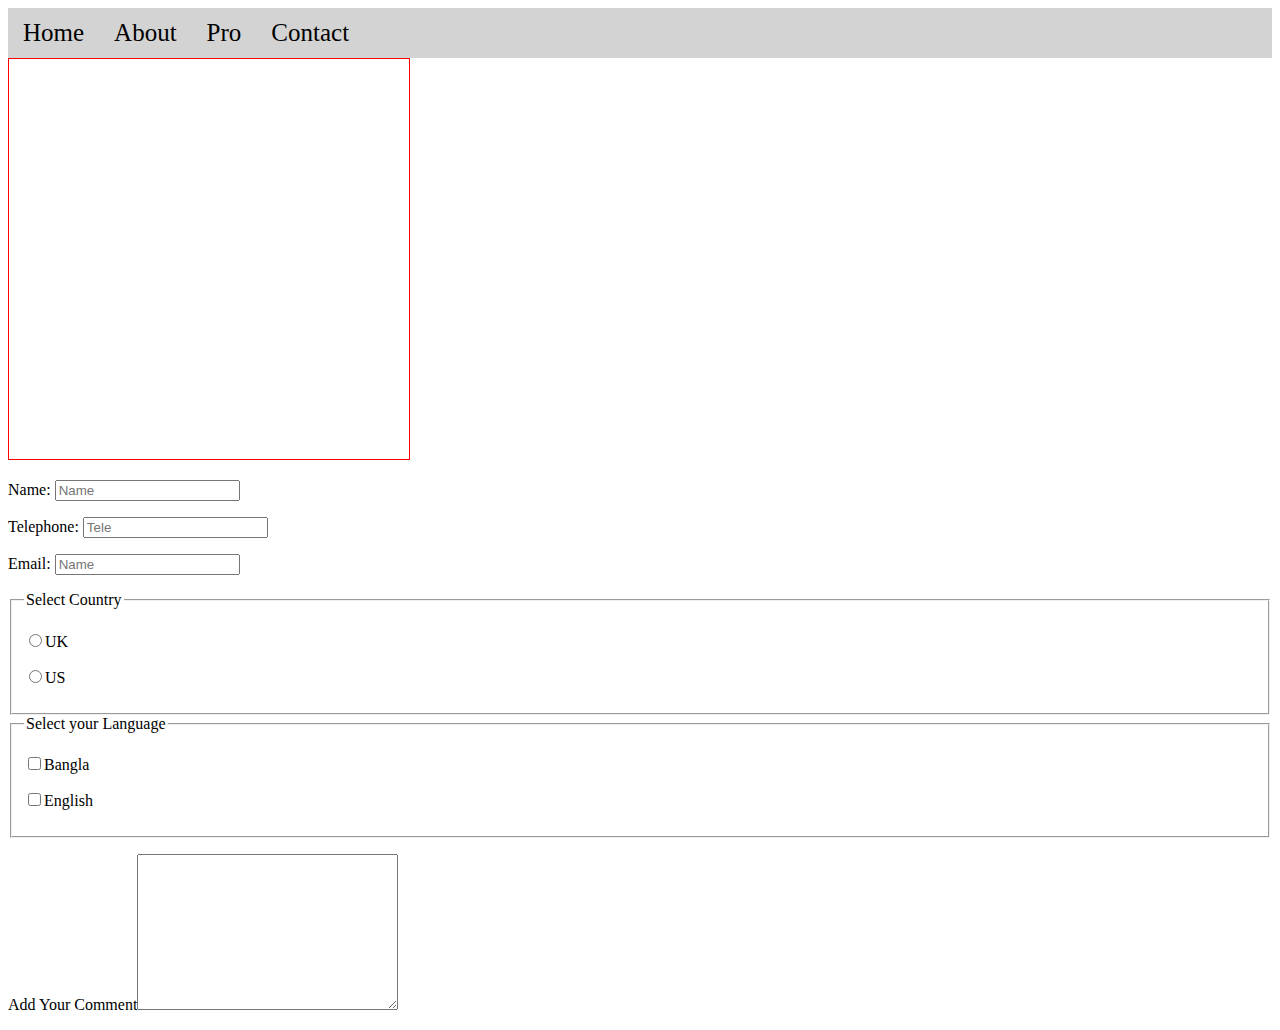
<file: index.html>
<!DOCTYPE html>
<html lang="en">
<head>
    <meta charset="UTF-8">
    <meta name="viewport" content="width=device-width, initial-scale=1.0">
    <link rel="shortcut icon" href="favicon.ico" type="image/x-icon">
    <title>Shihab</title>
    <link rel="stylesheet" href="style.css">
</head>
<body>
    <nav>
        <ul >
            <li><a href="">Home</a></li>
            <li><a href="">About</a>
            <ul class="dropdown">
                <li><a href="">About 1</a></li>
                <li><a href="">About 2</a></li>
                <li><a href="">About 3</a></li>
            </ul>
            </li>
            <li><a href="">Pro</a></li>
            <li><a href="">Contact</a></li>
        </ul>
    </nav>


    <svg viewBox="0 0 200 200" width="400" height="400" style="border: 1px solid red;" >
        <rect x="20" y="20" width="150" heght="150" fill="red" ></rect>
    </svg>


    <form action="">
        <p>Name: <input type="text" placeholder="Name" title="Your Name"></p>
        <p>Telephone: <input type="tel" placeholder="Tele"></p>
        <p>Email: <input type="email" placeholder="Name"></p>
        <fieldset>
            <legend>Select Country</legend>
            <p><label for="uk"><input type="radio" id="uk" name="country">UK</label></p>
            <p><label for="us"><input type="radio" id="us" name="country">US</label></p>
        </fieldset>
        <fieldset>
            <legend>Select your Language</legend>
            <p><label for="bg"><input type="checkbox" id="bg">Bangla</label></p>
            <p><label for="en"><input type="checkbox" id="en">English</label></p>
        </fieldset>
        <p><label for="cm">Add Your Comment<textarea name="" id="cm" cols="30" rows="10"></textarea></label></p>
    </form>






</table>
</body>
</html>
</file>
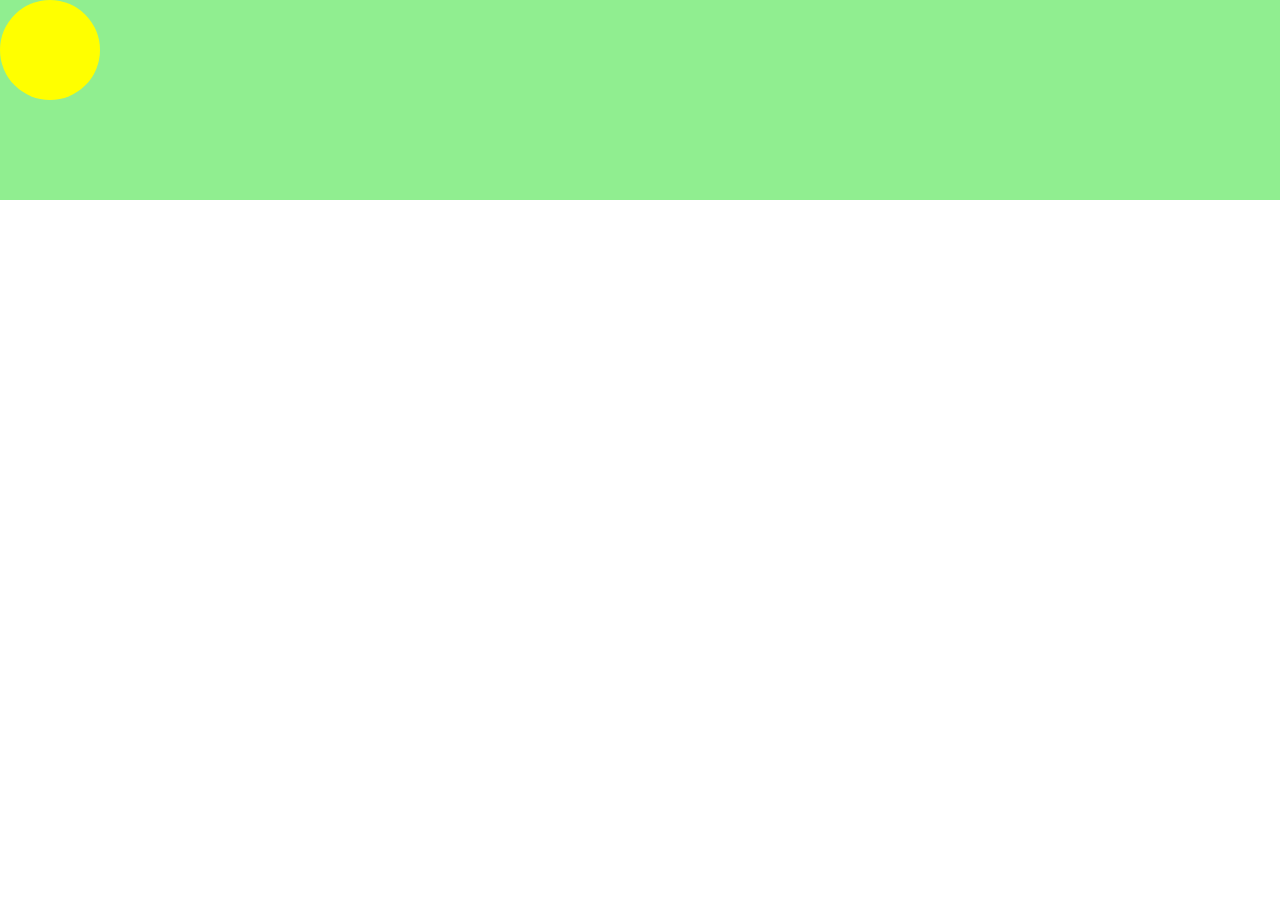
<file: animation.html>
<!DOCTYPE html>
<html lang="en">
<head>
    <meta charset="UTF-8">
    <meta name="viewport" content="width=device-width, initial-scale=1.0">
    <title>Document</title>
    <style>
        @keyframes slide {
            0%{
                left: 0;
                top: 0;
                background-color: rgba(255, 255, 0, 0.418);
            }
            25%{
                top: 100px;
                left: 200px;
                background-color: yellow;
            }
            50%{
                top:100px ;
                left: 400px;
                background-color: red;
                }
            100%{
                top: 0;
                left: 800px;
                background-color: yellow;
            }
        
            }
        .stage:hover .ball{
                animation: slide 100s ease-in-out 0s infinite alternate;
                animation-duration: ;
                ani}
        body{margin: 0;padding: 0;}
        .stage{
            height: 200px;
            min-width: 800px;
            background-color: lightgreen;
        }
        .ball{
            width: 100px;
            height: 100px;
            border-radius: 50%;
            background-color: yellow;     
            position: absolute;   }
    </style>
</head>
<body>
    <div class="stage">
        <div class="ball"></div>
    </div>
</body>
</html>
</file>
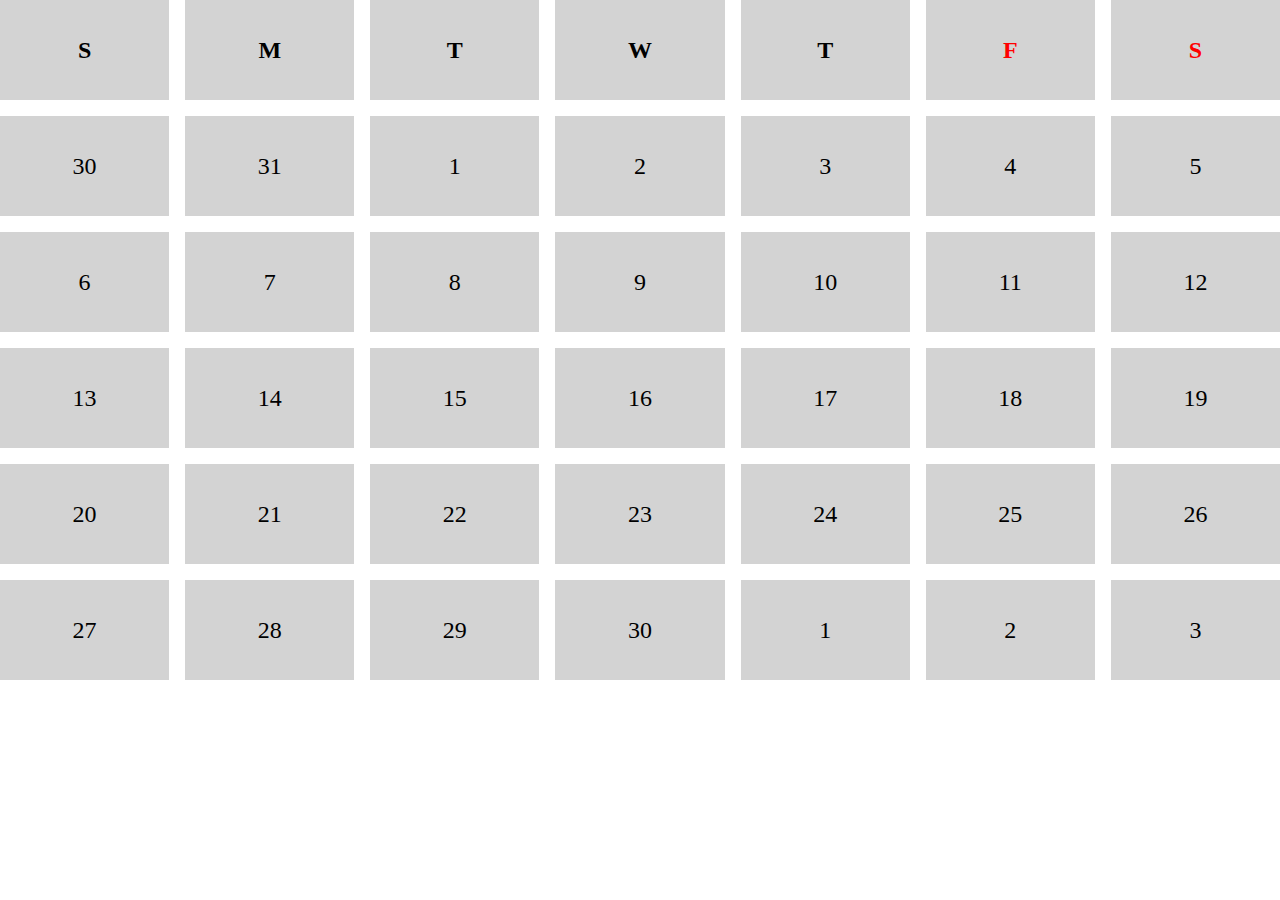
<file: calender.html>
<!DOCTYPE html>
<html lang="en">
<head>
    <meta charset="UTF-8">
    <meta name="viewport" content="width=device-width, initial-scale=1.0">
    <title>Document</title>
    <style>
        *{margin: 0;padding: 0;}
        ul{
            display: grid;
            grid-template-columns: repeat(7, 1fr);
            grid-gap: 1em;
        }
        .calender li{
            display: flex;
            justify-content: center;
            align-items: center;
            list-style: none;
            font-size: 1.5em;
            height: 100px;
            background-color: lightgray;
        }
        .day{
            color: red;
        }
        .calender li:nth-child(1), .calender li:nth-child(2), .calender li:nth-child(3), .calender li:nth-child(4),.calender li:nth-child(5), .calender li:nth-child(6), .calender li:nth-child(7){
            font-weight: bold;
        }
    </style>
</head>
<body>
    <div class="calender">
        <ul>
            <li >S</li>  
            <li>M</li>
            <li >T</li>
            <li>W</li>
            <li >T</li>
            <li class="day">F</li>
            <li class="day">S</li>
            <li>30</li>
            <li>31</li>
            <li>1</li>
            <li>2</li>
            <li>3</li>
            <li>4</li>
            <li>5</li>
            <li>6</li>
            <li>7</li>
            <li>8</li>
            <li>9</li>
            <li>10</li>
            <li>11</li>
            <li>12</li>
            <li>13</li>
            <li>14</li>
            <li>15</li>
            <li>16</li>
            <li>17</li>
            <li>18</li>
            <li>19</li>
            <li>20</li>
            <li>21</li>
            <li>22</li>
            <li>23</li>
            <li>24</li>
            <li>25</li>
            <li>26</li>
            <li>27</li>
            <li>28</li>
            <li>29</li>
            <li>30</li>
            <li>1</li>
            <li>2</li>
            <li>3</li>

        </ul>
    </div>
</body>
</html>
</file>
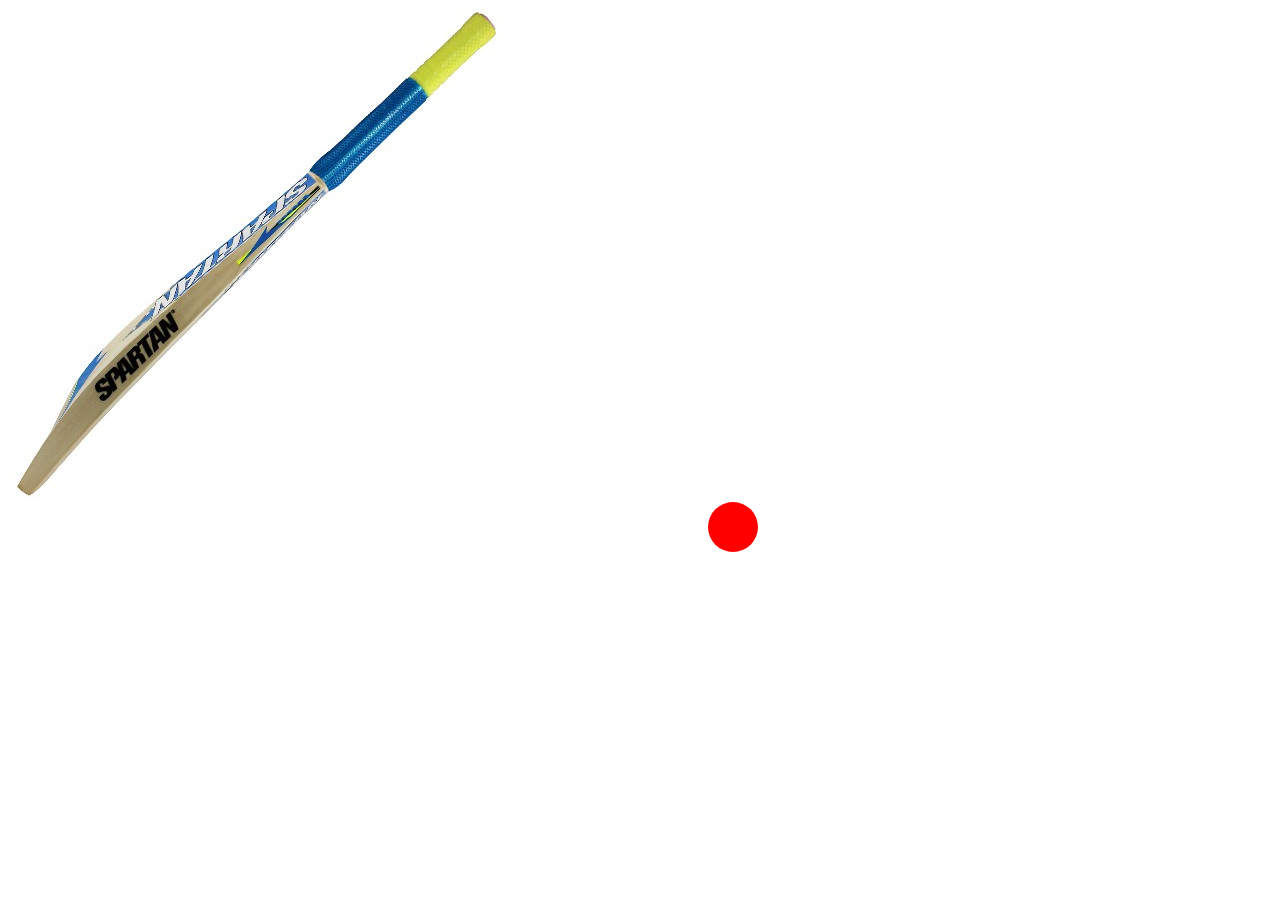
<file: cricket.html>
<!DOCTYPE html>
<html lang="en">
<head>
    <meta charset="UTF-8">
    <meta name="viewport" content="width=device-width, initial-scale=1.0">
    <title>Document</title>
    <style>
        .ball{
            width: 50px;
            height: 50px;
            background: red;
            border-radius: 50%;
            position: relative;
            left: 700px;
            transition: transform 2s ease-in-out .3s;
        }
        .field:hover .ball {
            transform: translate(550px,-200px);}
        
        .bat{
            transition: transform 0.2s ease-in-out;
        }
        .bat:hover{
            transform: rotate(-70deg);
            transform-origin: 100% 0% ;
        }
    </style>
</head>
<body>
    <div class="field">
        <img src="bat.jpg" alt="" class="bat">

    <div class="ball">

    </div>
</div>
</body>
</html>
</file>
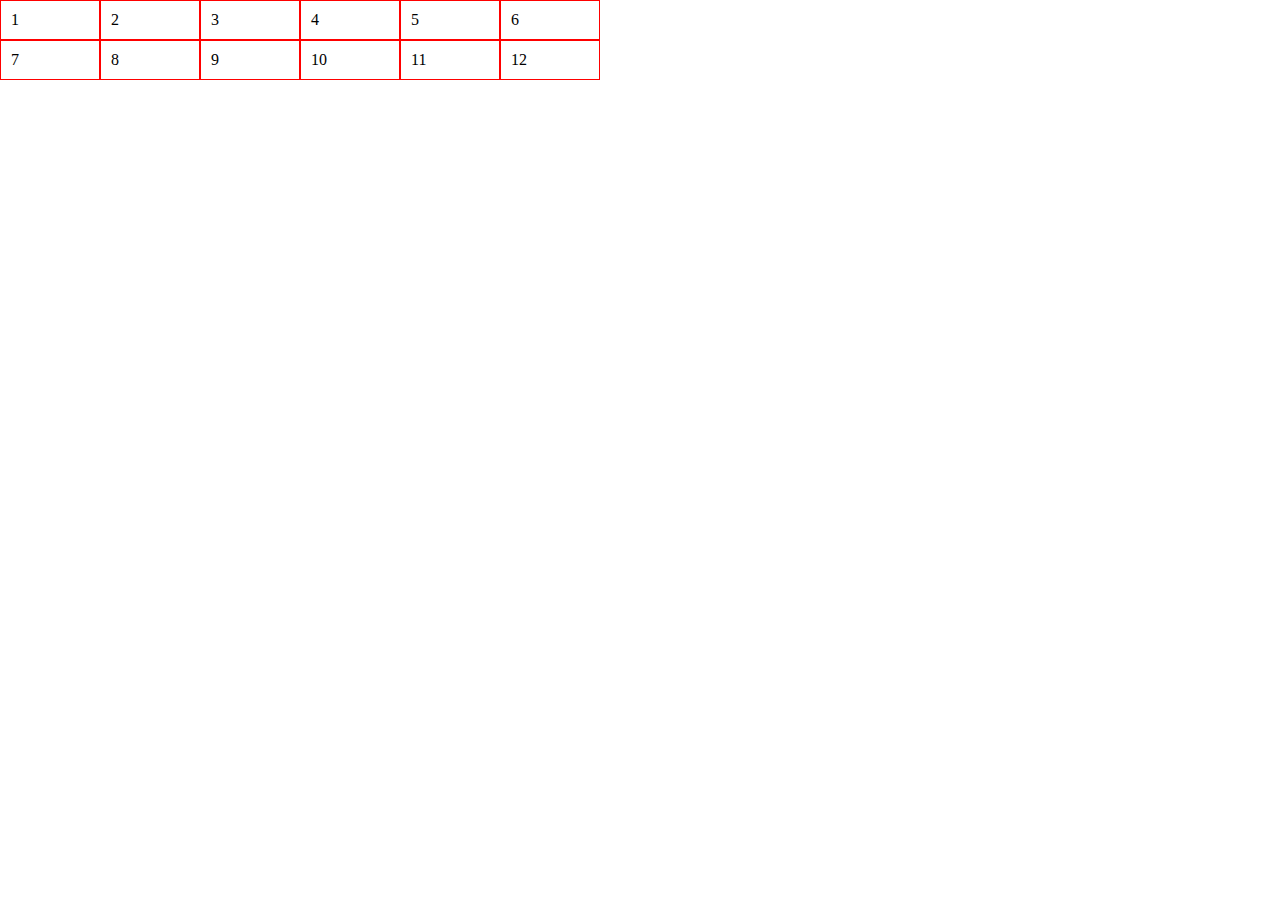
<file: grid.html>
<!DOCTYPE html>
<html lang="en">
<head>
    <meta charset="UTF-8">
    <meta name="viewport" content="width=device-width, initial-scale=1.0">
    <title>Document</title>
    <style>
        *{
            margin: 0;padding: 0;
        }
        .box{
            border: 1px solid red;
            padding: 10px;
        }
        .grid{
            display: grid;
            grid-template-columns: 100px 100px 100px 100px  100px 100px 
        }
    </style>
</head>
<body>
    <div class="grid">
        <div class="box">1</div>
        <div class="box">2</div>
        <div class="box">3</div>
        <div class="box">4</div>
        <div class="box">5</div>
        <div class="box">6</div>
        <div class="box">7</div>
        <div class="box">8</div>
        <div class="box">9</div>
        <div class="box">10</div>
        <div class="box">11</div>
        <div class="box">12</div>
    </div>
</body>
</html>
</file>
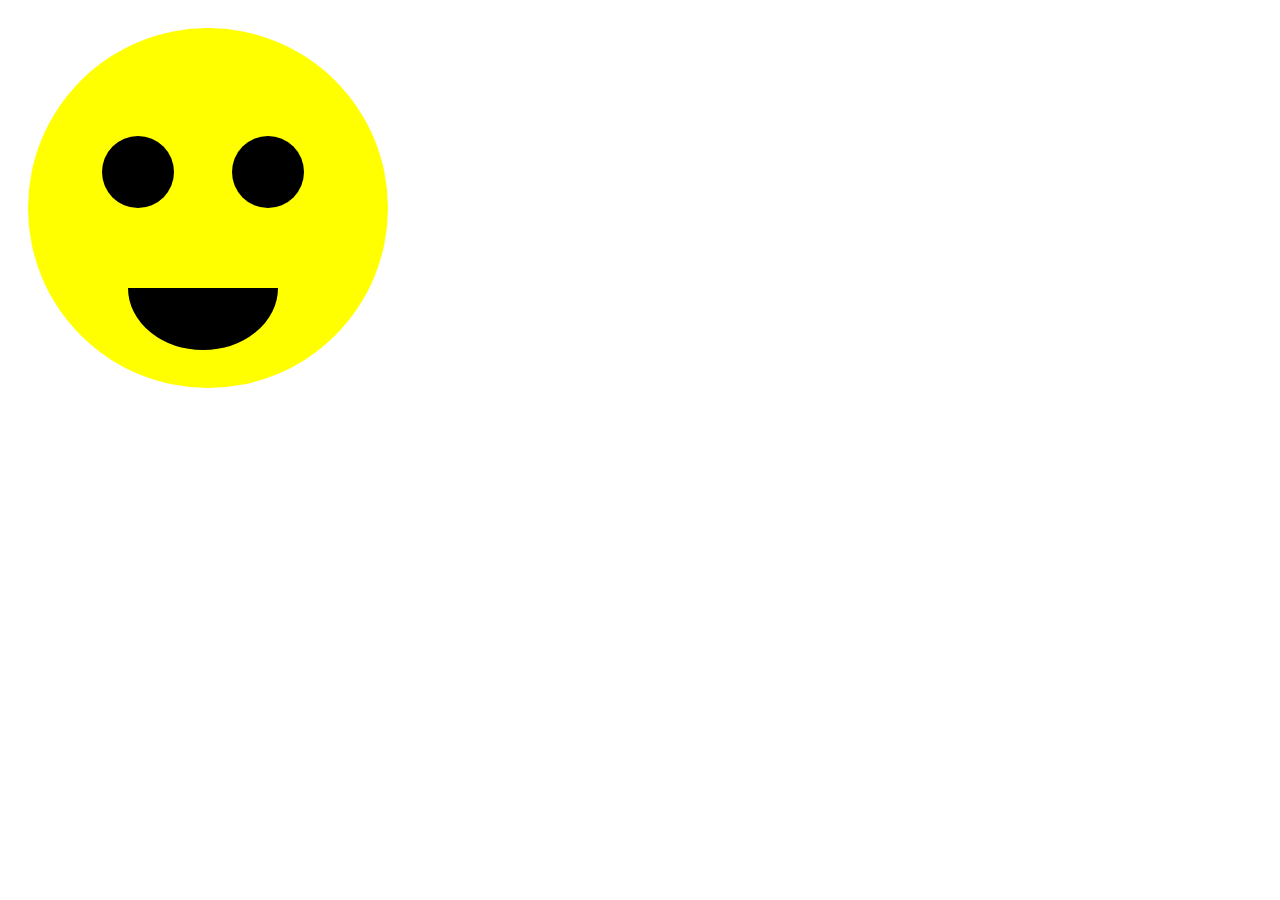
<file: svg.html>
<!DOCTYPE html>
<html lang="en">
<head>
    <meta charset="UTF-8">
    <meta name="viewport" content="width=device-width, initial-scale=1.0">
    <title>Document</title>
</head>
<body>
<svg viewBox="0 0 200 200" width="400" height="400">
    <circle cx="100" cy="100" r="90" fill="yellow" ></circle>
    <circle cx="65" cy="82" r="18" fill="black" ></circle>
    <circle cx="130" cy="82" r="18" fill="black" ></circle>
    <path d="M65 140 A1, 0.8 0 0,0 130 140" stroke="black" stroke-width="10" ></path>
</svg>
</body>
</html>
</file>
<file: style.css>
nav {
    height: 50px;
    background-color: lightgray;
}
nav ul{
    margin: 0;padding: 0;
    list-style: none;
    font-size: 25px;
    line-height: 20px;
    
}
nav ul  li{

    padding: 15px;
}
nav > ul > li {
    float: left;
}
nav ul  li a{
    text-decoration: none;
    color: black;
}
nav ul li:hover {
    background-color: darkgray;
}
.dropdown{
    display: none;
    position: absolute;
    background-color: lightgray;
}
nav ul li:hover ul {
    display: block;
}
</file>
